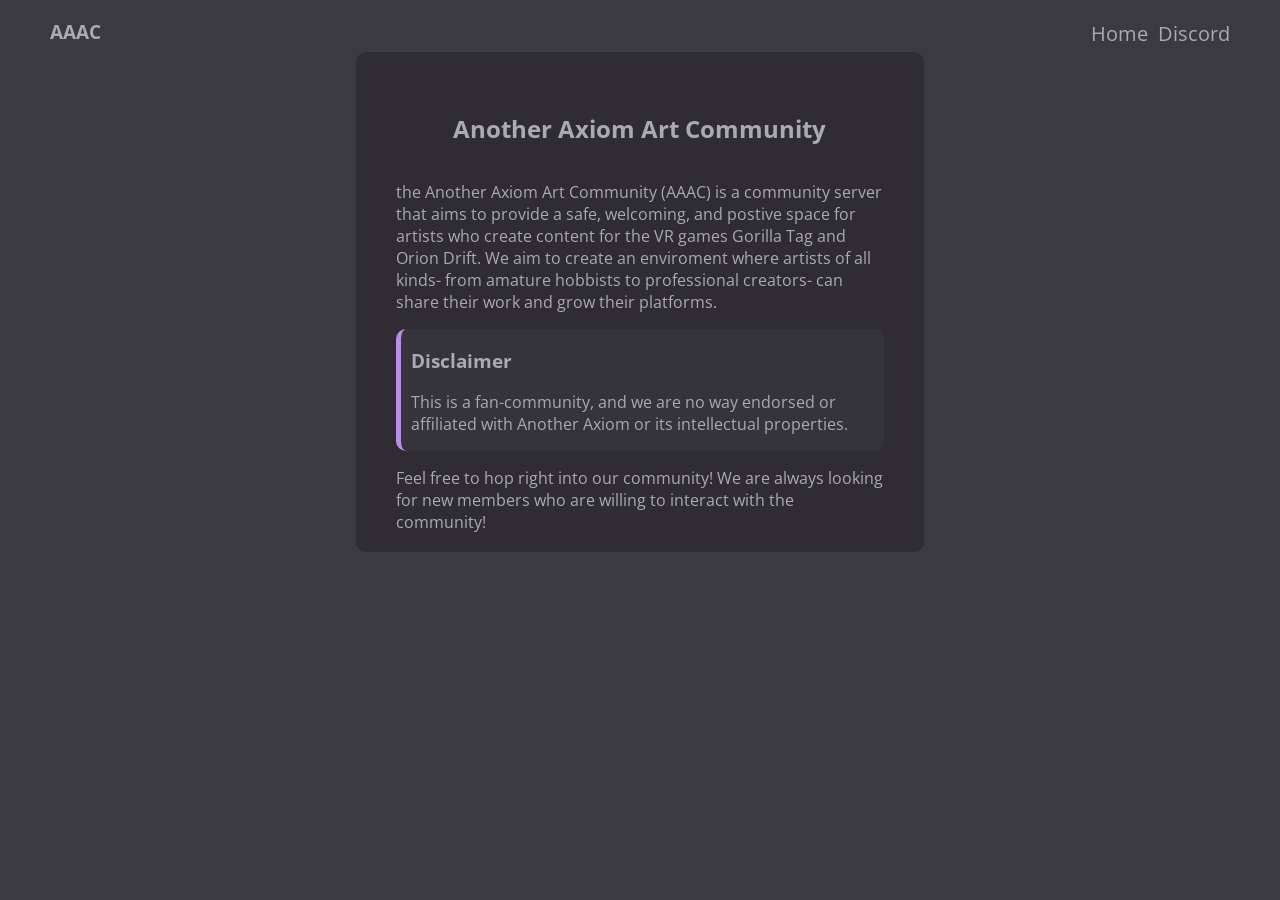
<file: index.html>
<!DOCTYPE html>
<html>
<head>
    <meta charset="UTF-8">
    <link rel="stylesheet" href="styles.css">
     <link rel="icon" type="image/png" href="aaac.png">
    <meta name="viewport" content="width=device-width, initial-scale=1.0">
    <meta name="description" content="AAAC is a community server aiming to provide a supportive environment for artists who create art for the VR games Gorilla Tag and Orion Drift. Please note that we are an unofficial fan community, and we are not related to Another Axiom.">
    <meta name="robots" content="index, follow">
    <title> Another Axiom Art Community </title>
</head>

<body>
    <div class="homebar"></div>
        <h3 class="logo"> AAAC </h3>
        <div class = "links">
            <a href="https://hallow-ween.github.io/aaac/"><p>Home</p></a>
            <a href="https://hallow-ween.github.io/aaac/discord"><p>Discord</p></a>
        </div>
    </div>
<br>
<br>
    <div class="container">
      <div class="content">
        <h2>Another Axiom Art Community</h2>
        <p>the Another Axiom Art Community (AAAC) is a community server that aims to provide a safe, welcoming, and postive space for artists who create content for the VR games Gorilla Tag and Orion Drift. We aim to create an enviroment where artists of all kinds- from amature hobbists to professional creators- can share their work and grow their platforms.
    
            <div class="mini-container">
                <h3>Disclaimer</h3>
                <p>This is a fan-community, and we are no way endorsed or affiliated with Another Axiom or its intellectual properties.</p>
            </div>
    <p>Feel free to hop right into our community! We are always looking for new members who are willing to interact with the community!</p>
    
       
    </div>
     </div>
</body>
</html>
</file>
<file: styles.css>
@font-face {
    font-family: opensans;
    src: url(opensans.ttf);
}

body {
    background-color: #3c3a41;
    font-family: opensans;
    color: #aba9b4;
    
     
}

.logo {
    position: absolute;
    top: 0px;
    left: 50px;

}

.container {
    width: 45%;
    height: 500px;
    
     display: flex;
     flex-direction: column;
     align-items: center;
     margin: 0 auto;
     padding: 20px;
     padding-left: 20px;
     padding-right: 20px;
     border-radius: 10px;
    box-sizing: border-box;
    
    
     background-color: #2F2D33;
    
}

.content {
    display: flex;
    flex-direction: column;
    align-items: center;
    overflow: auto;
     padding: 20px;
     padding-left: 20px;
     padding-right: 20px;
     border-radius: 10px;
}


.mini-container {
    background-color: #35343a;
    border-left: 5px solid #bd8dee;
    border-radius: 10px;
    padding-left: 10px;
    padding-right: 10px;
}



.links {
    display: flex;
    flex-direction: row;
    gap: 10px;
    position: absolute;
    top: 0px;
    right: 50px;
}

.links a {
    text-decoration: none;
    font-size: 20px;
    color: #aba9b4;
}

.links a:hover {
     color: #93919b;
    text-decoration: wavy underline;
}

@media (max-width: 600px) {
   .container {
    width: 75%;
    height: 500px;
    
     display: flex;
     flex-direction: column;
     align-items: center;
     margin: 0 auto;
     padding: 20px;
     padding-left: 20px;
     padding-right: 20px;
     border-radius: 10px;
    box-sizing: border-box;
    
    
     background-color: #2F2D33;
    
}
}
</file>
